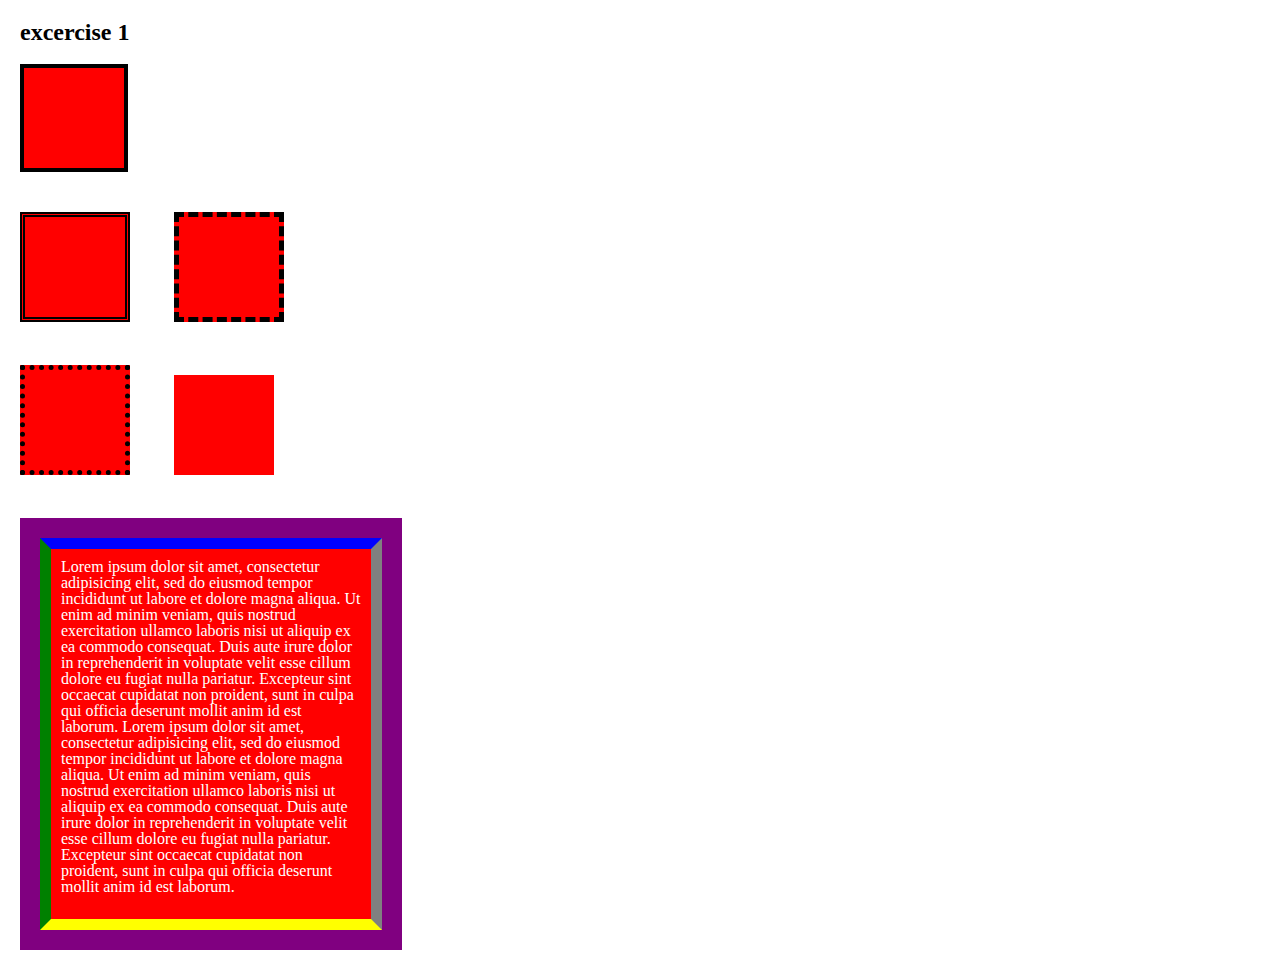
<file: project01/index.html>
<!DOCTYPE html>
<html lang="en">
	<head>
    	<meta charset="utf-8">
    	<link rel="stylesheet" type="text/css" href="assets/stylesheet/style.css">
    	<title>Excersice 1</title>
	</head>
	<body>
		<h1 class="heading">excercise 1</h1>
		<div class="box1"></div>
		<div class="box2"></div>
		<div class="box3"></div>
		<div>
		<div class="box4"></div>
		<div class="box5"></div>
		</div>
		<div class="bigbox">Lorem ipsum dolor sit amet, consectetur adipisicing elit, sed do eiusmod
		tempor incididunt ut labore et dolore magna aliqua. Ut enim ad minim veniam,
		quis nostrud exercitation ullamco laboris nisi ut aliquip ex ea commodo
		consequat. Duis aute irure dolor in reprehenderit in voluptate velit esse
		cillum dolore eu fugiat nulla pariatur. Excepteur sint occaecat cupidatat non
		proident, sunt in culpa qui officia deserunt mollit anim id est laborum. Lorem ipsum dolor sit amet, consectetur adipisicing elit, sed do eiusmod
		tempor incididunt ut labore et dolore magna aliqua. Ut enim ad minim veniam,
		quis nostrud exercitation ullamco laboris nisi ut aliquip ex ea commodo
		consequat. Duis aute irure dolor in reprehenderit in voluptate velit esse
		cillum dolore eu fugiat nulla pariatur. Excepteur sint occaecat cupidatat non
		proident, sunt in culpa qui officia deserunt mollit anim id est laborum.</div>
	</body>
</html>
</file>
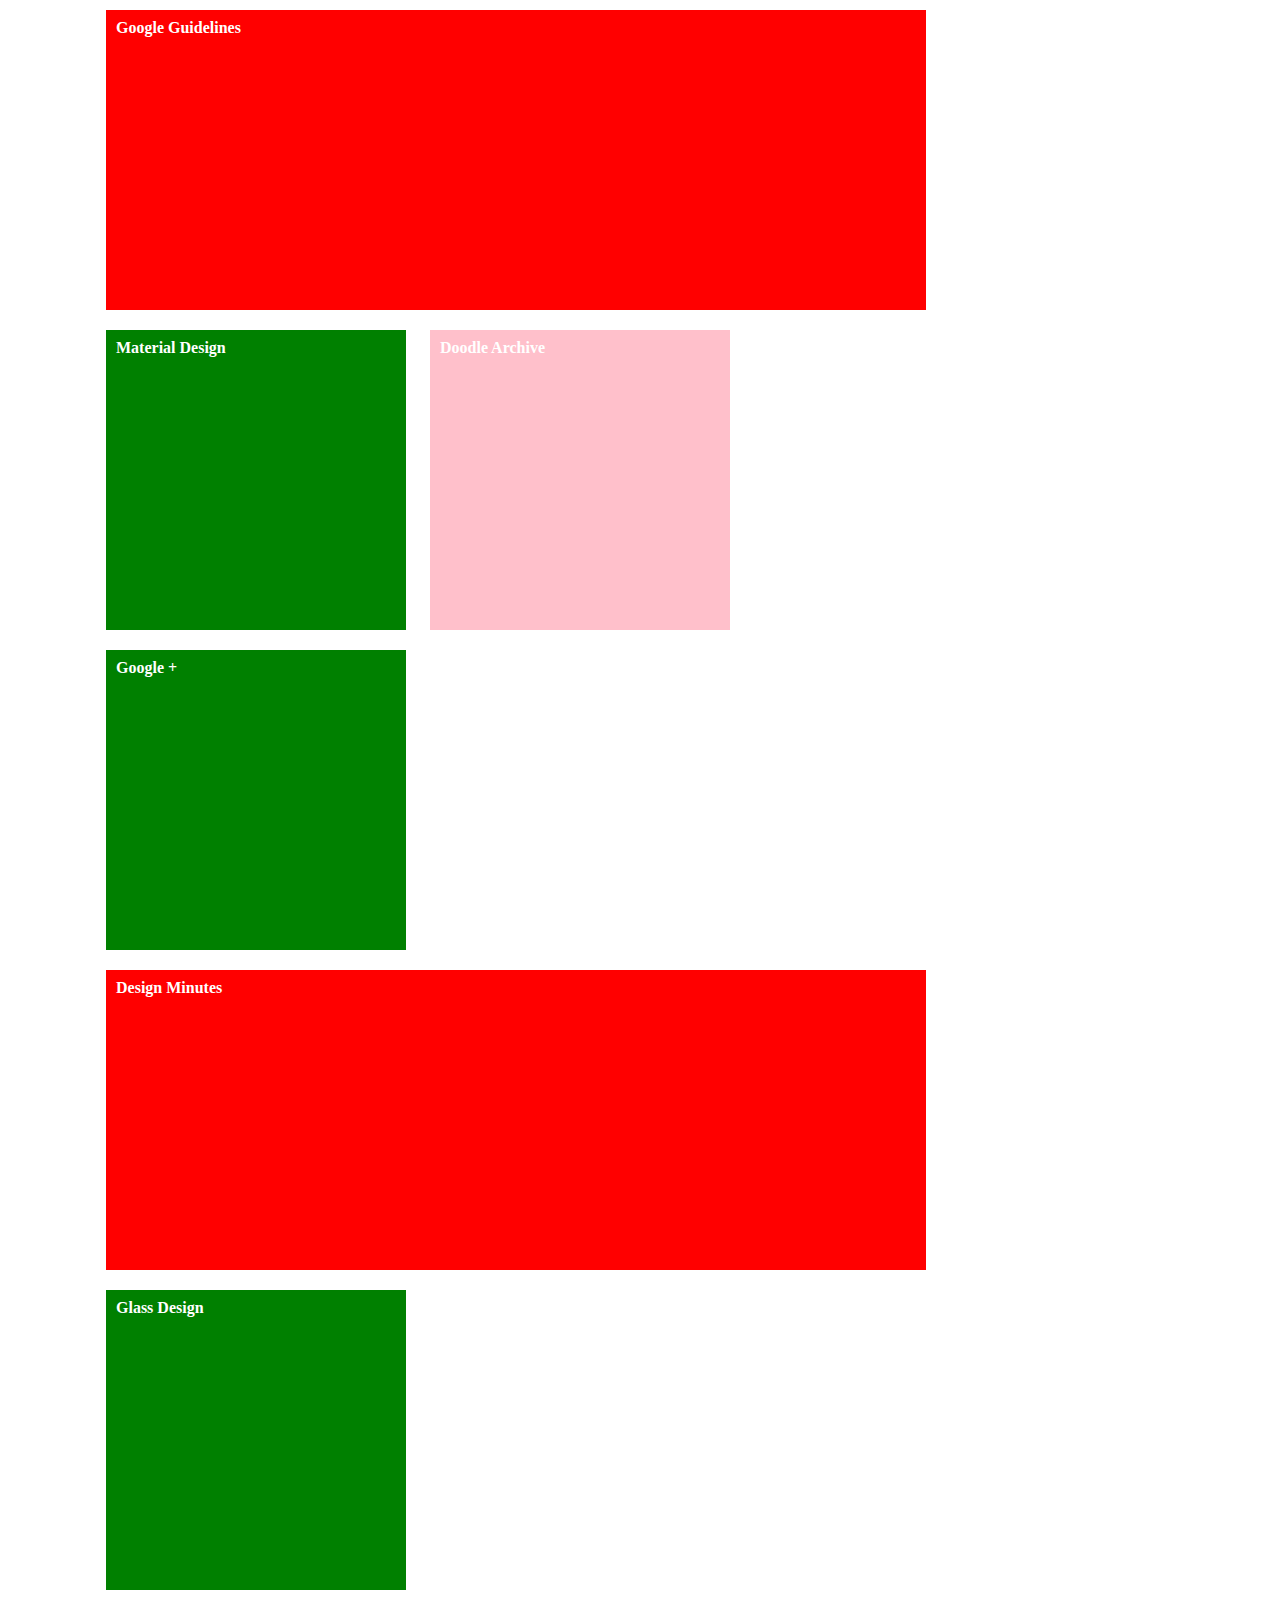
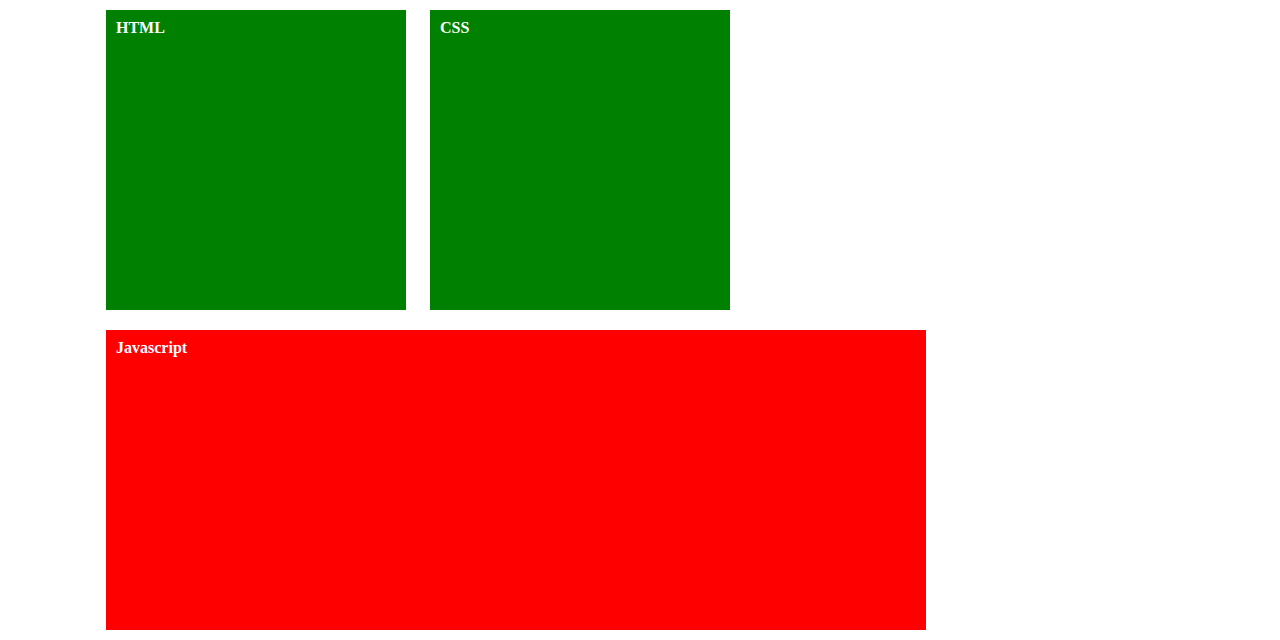
<file: project02/index.html>
<!DOCTYPE html>
<html lang="en">
	<head>
    	<meta charset="utf-8">
    	<link rel="stylesheet" type="text/css" href="assets/stylesheet/style.css">
    	<title>Project 2</title>
	</head>
	<body>
		<section class="parent">
		<div class="box1">Google Guidelines</div>
		<div class="box2">Material Design</div>
		<div class="box3">Doodle Archive</div>
		<div>
		<div class="box2">Google +</div>
		<div class="box1">Design Minutes</div>
		<div class="box2">Glass Design</div>
		</div>
		<div>
		<div class="box2">HTML</div>
		<div class="box2">CSS</div>
		<div class="box1">Javascript</div>
		</div>
		</section>
	</body>
</html>
</file>
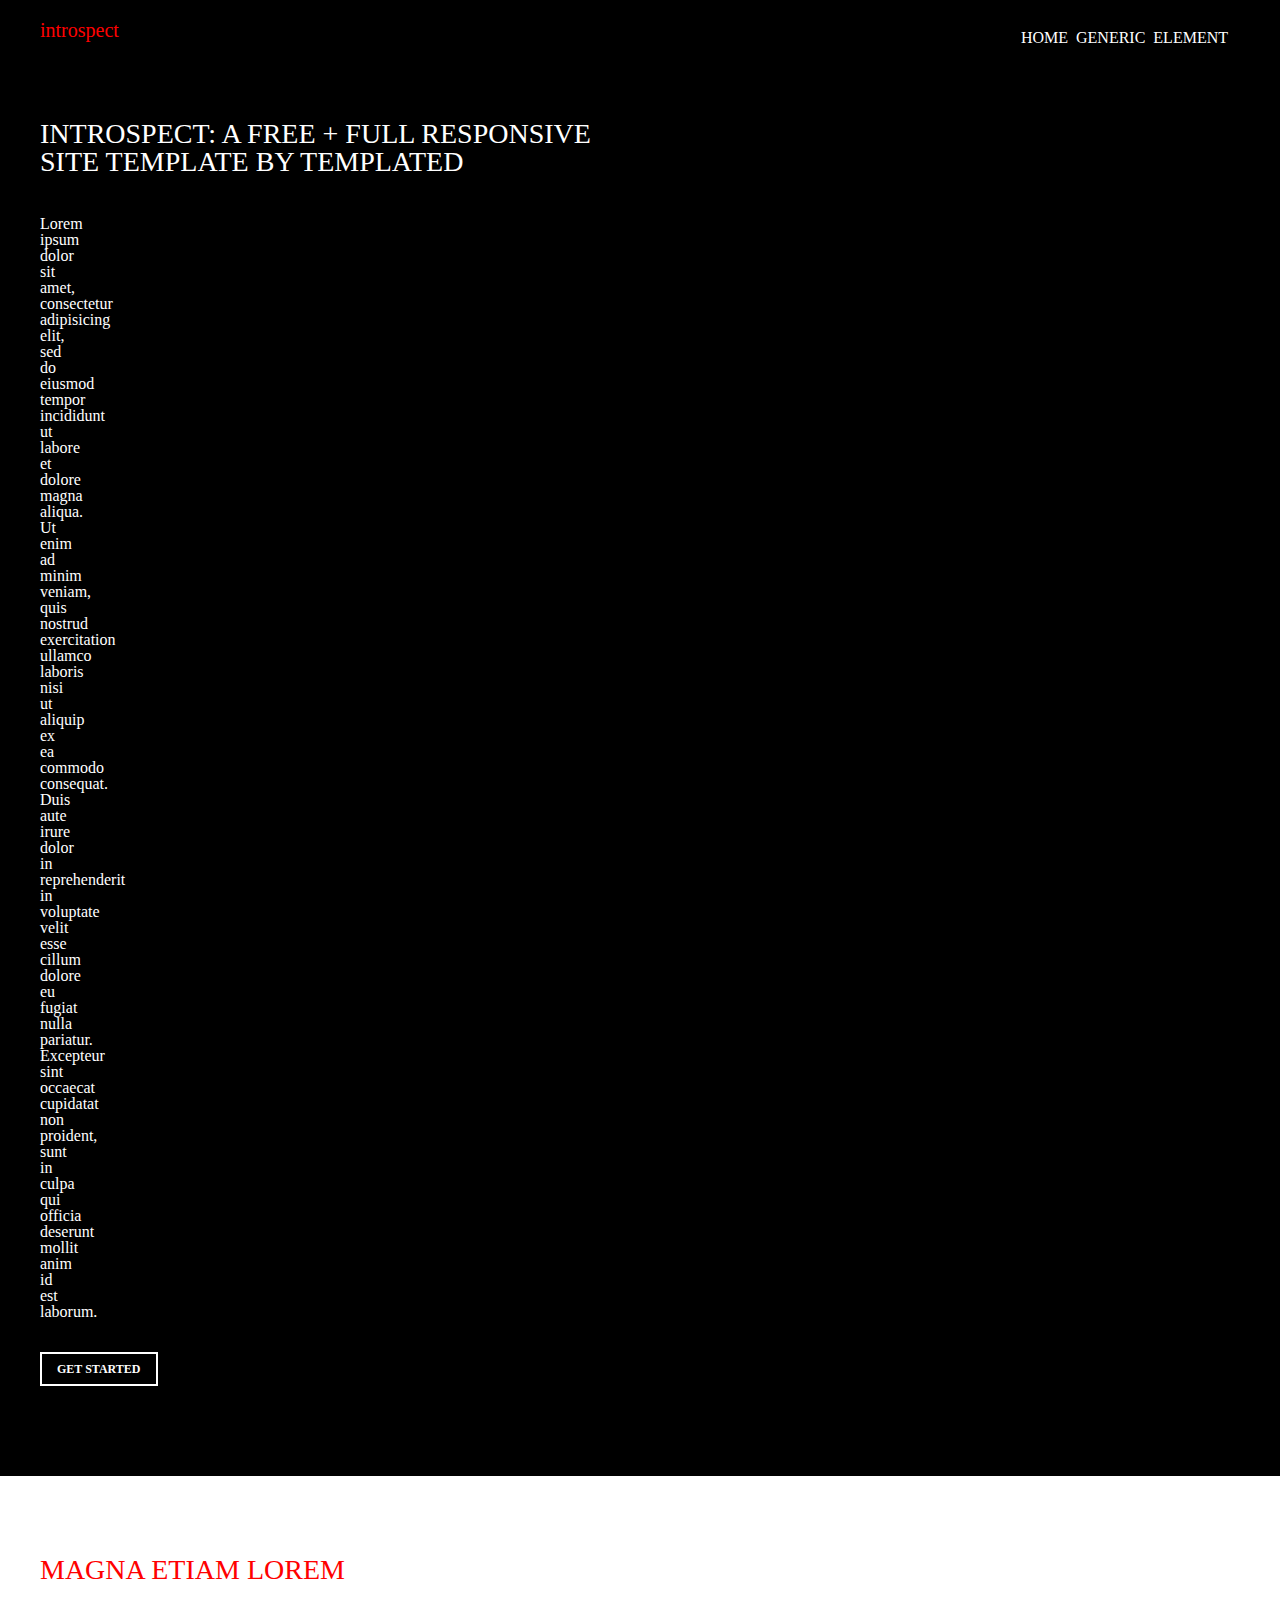
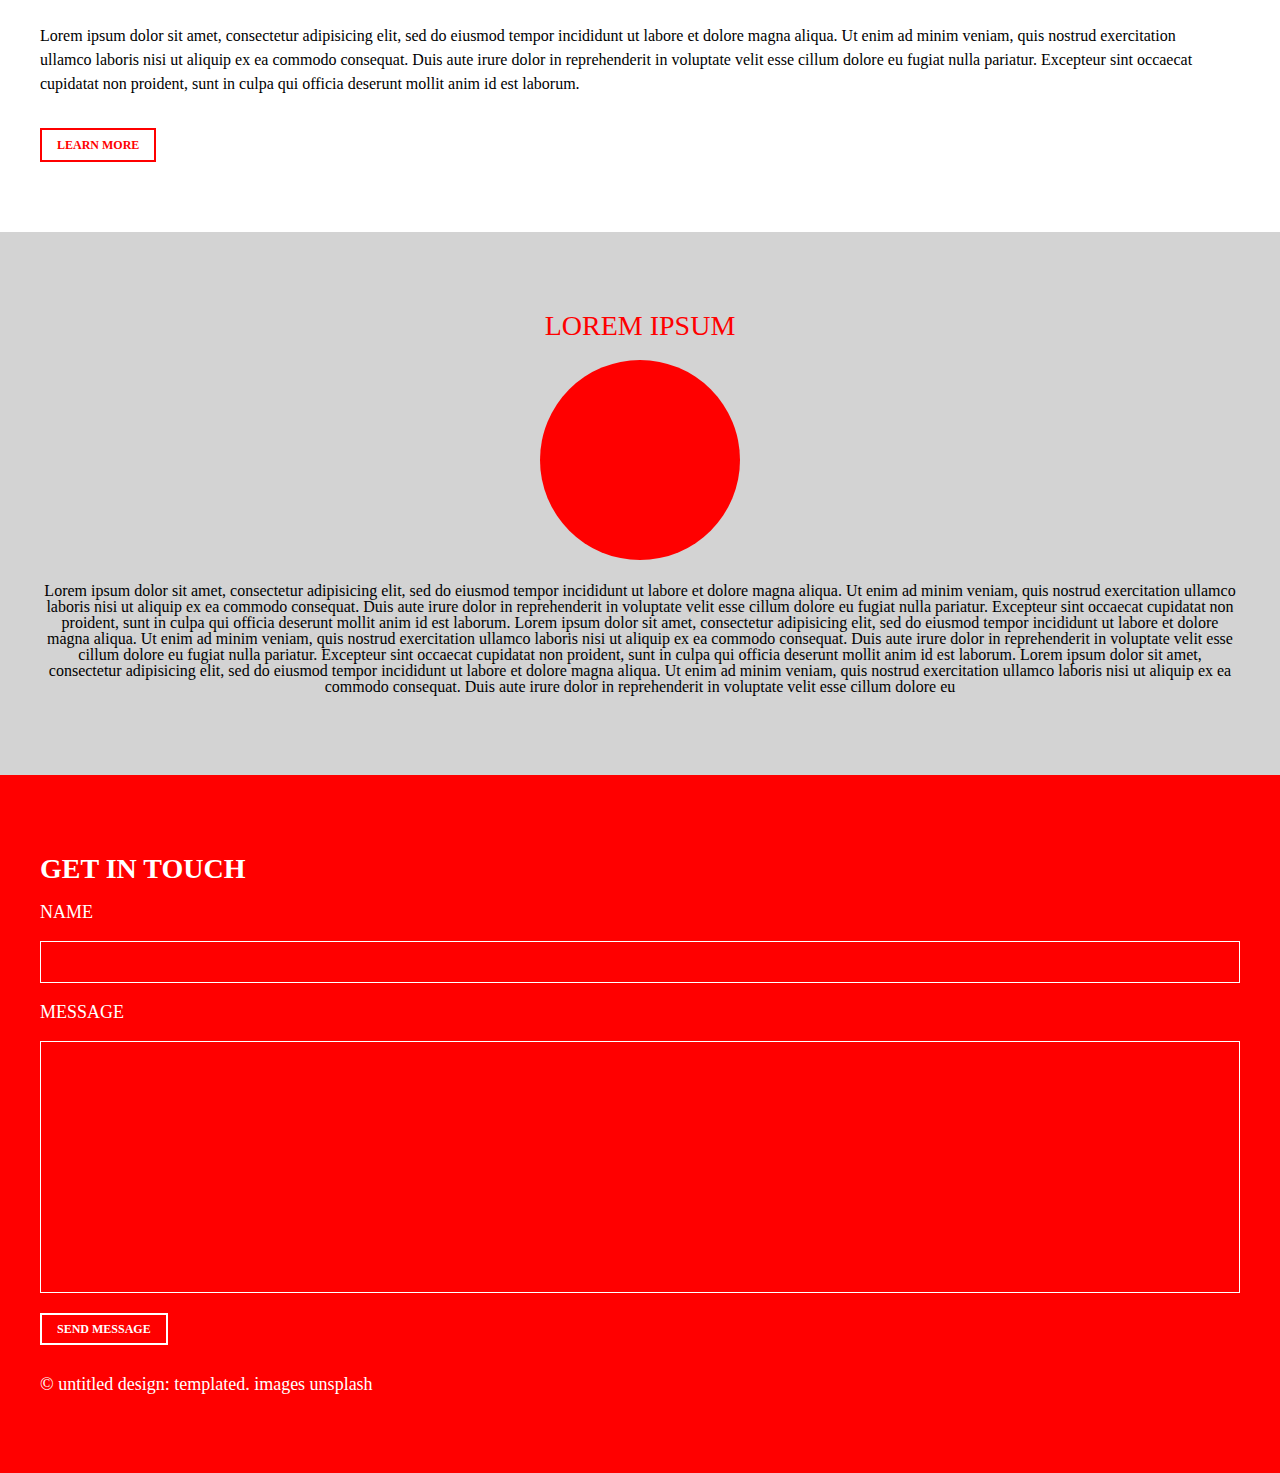
<file: project03/index.html>
<!DOCTYPE html>
<html lang="en">
	<head>
    	<meta charset="utf-8">
    	<link rel="stylesheet" type="text/css" href="assets/stylesheet/style.css">
    	<title>Project 3</title>
	</head>
	<body>
		<header class="head">
			<a class="logo">introspect<a>
				<nav class="head-nav">
				<a class="navi" href="#">home</a>
				<a class="navi" href="#">generic</a>
				<a class="navi" href="#">element</a>
			</nav>
			<div class="head-bod">
				<h1 class="h1-1">introspect: a free + full responsive </h1>
				<h1 class="h1-1">site template by templated</h1>
				<p class="p1">Lorem ipsum dolor sit amet, consectetur adipisicing elit, sed do eiusmod
				tempor incididunt ut labore et dolore magna aliqua. Ut enim ad minim veniam,
				quis nostrud exercitation ullamco laboris nisi ut aliquip ex ea commodo
				consequat. Duis aute irure dolor in reprehenderit in voluptate velit esse
				cillum dolore eu fugiat nulla pariatur. Excepteur sint occaecat cupidatat non
				proident, sunt in culpa qui officia deserunt mollit anim id est laborum.</p>
				<span class="box1" href="#" >get started</span>
			</div>
		</header>
		<main>
			<section class="m1">
				<h1 class="h1-2">magna etiam lorem</h1>
				<p class="p2">Lorem ipsum dolor sit amet, consectetur adipisicing elit, sed do eiusmod
				tempor incididunt ut labore et dolore magna aliqua. Ut enim ad minim veniam,
				quis nostrud exercitation ullamco laboris nisi ut aliquip ex ea commodo
				consequat. Duis aute irure dolor in reprehenderit in voluptate velit esse
				cillum dolore eu fugiat nulla pariatur. Excepteur sint occaecat cupidatat non
				proident, sunt in culpa qui officia deserunt mollit anim id est laborum.</p>
				<span class="box2" href="#">learn more</span>
			</section>
			<section class="m2">
				<h1 class="h1-3">lorem ipsum</h1>
				<div class="cir"></div>
				<p class="p3">Lorem ipsum dolor sit amet, consectetur adipisicing elit, sed do eiusmod
				tempor incididunt ut labore et dolore magna aliqua. Ut enim ad minim veniam,
				quis nostrud exercitation ullamco laboris nisi ut aliquip ex ea commodo
				consequat. Duis aute irure dolor in reprehenderit in voluptate velit esse
				cillum dolore eu fugiat nulla pariatur. Excepteur sint occaecat cupidatat non
				proident, sunt in culpa qui officia deserunt mollit anim id est laborum. Lorem ipsum dolor sit amet, consectetur adipisicing elit, sed do eiusmod
				tempor incididunt ut labore et dolore magna aliqua. Ut enim ad minim veniam,
				quis nostrud exercitation ullamco laboris nisi ut aliquip ex ea commodo
				consequat. Duis aute irure dolor in reprehenderit in voluptate velit esse
				cillum dolore eu fugiat nulla pariatur. Excepteur sint occaecat cupidatat non
				proident, sunt in culpa qui officia deserunt mollit anim id est laborum. Lorem ipsum dolor sit amet, consectetur adipisicing elit, sed do eiusmod
				tempor incididunt ut labore et dolore magna aliqua. Ut enim ad minim veniam,
				quis nostrud exercitation ullamco laboris nisi ut aliquip ex ea commodo
				consequat. Duis aute irure dolor in reprehenderit in voluptate velit esse
				cillum dolore eu </p>
			</section>
		</main>
		<footer class="foot">
			<h1 class="h1-4">get in touch</h1>
				<h2 class="p5" href="#">name</h2>
				<div class="b31"></div>
				<h2 class="p5" href="#">message</h2>
				<div class="b32"></div>
				<span class="box3"><a href="https://www.google.com/">send message</a></span>
				<h3 class="p6">&copy; untitled design: templated. images unsplash</h2>
		</footer>

	</body>
</html>
</file>
<file: project01/assets/stylesheet/style.css>
/* http://meyerweb.com/eric/tools/css/reset/ 
   v2.0 | 20110126
   License: none (public domain)
*/

html, body, div, span, applet, object, iframe,
h1, h2, h3, h4, h5, h6, p, blockquote, pre,
a, abbr, acronym, address, big, cite, code,
del, dfn, em, img, ins, kbd, q, s, samp,
small, strike, strong, sub, sup, tt, var,
b, u, i, center,
dl, dt, dd, ol, ul, li,
fieldset, form, label, legend,
table, caption, tbody, tfoot, thead, tr, th, td,
article, aside, canvas, details, embed, 
figure, figcaption, footer, header, hgroup, 
menu, nav, output, ruby, section, summary,
time, mark, audio, video {
	margin: 0;
	padding: 0;
	border: 0;
	font-size: 100%;
	font: inherit;
	vertical-align: baseline;
}
/* HTML5 display-role reset for older browsers */
article, aside, details, figcaption, figure, 
footer, header, hgroup, menu, nav, section {
	display: block;
}
body {
	line-height: 1;
}
ol, ul {
	list-style: none;
}
blockquote, q {
	quotes: none;
}
blockquote:before, blockquote:after,
q:before, q:after {
	content: '';
	content: none;
}
table {
	border-collapse: collapse;
	border-spacing: 0;
}
/* Css Reset Ends */

.heading {
	font-weight: bold;
	font-size: 24px;
	margin: 20px;
}
.box1 {
	width: 100px;
	height: 100px;
	border: 4px solid black;
	background-color: red;
	margin: 20px

}
.box2 {
	display: inline-block;
	 width: 100px;
	height: 100px;
	border: 5px double black;
	background-color: red;
	margin: 20px
}
.box3 {
	display: inline-block;
	width: 100px;
	height: 100px;
	border: 5px dashed black;
	background-color: red;
	margin: 20px
}
.box4 {
	display: inline-block;
	width: 100px;
	height: 100px;
	border: 5px dotted black;
	background-color: red;
	margin: 20px
}
.box5 {
	display: inline-block;
	width: 100px;
	height: 100px;
	background-color: red;
	margin: 20px;
}
.bigbox {
	display:inline-block;
	width: 300px;
	height: 350px;
	background-color: red;
	border-right: 11px solid gray;
	border-top: 11px solid blue;
	border-left: 11px solid green;
	border-bottom: 11px solid yellow;
	color: white;
	padding: 10px;
	margin: 40px;
	outline: 20px solid purple;

}
</file>
<file: project02/assets/stylesheet/style.css>
/* http://meyerweb.com/eric/tools/css/reset/ 
   v2.0 | 20110126
   License: none (public domain)
*/

html, body, div, span, applet, object, iframe,
h1, h2, h3, h4, h5, h6, p, blockquote, pre,
a, abbr, acronym, address, big, cite, code,
del, dfn, em, img, ins, kbd, q, s, samp,
small, strike, strong, sub, sup, tt, var,
b, u, i, center,
dl, dt, dd, ol, ul, li,
fieldset, form, label, legend,
table, caption, tbody, tfoot, thead, tr, th, td,
article, aside, canvas, details, embed, 
figure, figcaption, footer, header, hgroup, 
menu, nav, output, ruby, section, summary,
time, mark, audio, video {
	margin: 0;
	padding: 0;
	border: 0;
	font-size: 100%;
	font: inherit;
	vertical-align: baseline;
}
/* HTML5 display-role reset for older browsers */
article, aside, details, figcaption, figure, 
footer, header, hgroup, menu, nav, section {
	display: block;
}
body {
	line-height: 1;
}
ol, ul {
	list-style: none;
}
blockquote, q {
	quotes: none;
}
blockquote:before, blockquote:after,
q:before, q:after {
	content: '';
	content: none;
}
table {
	border-collapse: collapse;
	border-spacing: 0;
}
/* Css Reset Ends */

.parent {
	width: 85%;
	margin: 0 auto;
	color: white;
}
.box1 {
	display: inline-block;
	width: 800px;
	height: 280px;
	padding: 10px;
	background-color: red;
	margin: 10px;
	font-weight: bold;

}
.box2 {
	display: inline-block;
	width: 280px;
	height: 280px;
	padding: 10px;
	background-color: green;
	margin: 10px;
	font-weight: bold;
}

.box3 {
	display: inline-block;
	width: 280px;
	height: 280px;
	padding: 10px;
	background-color: pink;
	margin: 10px;
	font-weight: bold;
}
</file>
<file: project03/assets/stylesheet/style.css>
/* http://meyerweb.com/eric/tools/css/reset/ 
   v2.0 | 20110126
   License: none (public domain)
*/

html, body, div, span, applet, object, iframe,
h1, h2, h3, h4, h5, h6, p, blockquote, pre,
a, abbr, acronym, address, big, cite, code,
del, dfn, em, img, ins, kbd, q, s, samp,
small, strike, strong, sub, sup, tt, var,
b, u, i, center,
dl, dt, dd, ol, ul, li,
fieldset, form, label, legend,
table, caption, tbody, tfoot, thead, tr, th, td,
article, aside, canvas, details, embed, 
figure, figcaption, footer, header, hgroup, 
menu, nav, output, ruby, section, summary,
time, mark, audio, video {
	margin: 0;
	padding: 0;
	border: 0;
	font-size: 100%;
	font: inherit;
	vertical-align: baseline;
}
/* HTML5 display-role reset for older browsers */
article, aside, details, figcaption, figure, 
footer, header, hgroup, menu, nav, section {
	display: block;
}
body {
	line-height: 1;
}
ol, ul {
	list-style: none;
}
blockquote, q {
	quotes: none;
}
blockquote:before, blockquote:after,
q:before, q:after {
	content: '';
	content: none;
}
table {
	border-collapse: collapse;
	border-spacing: 0;
}
/* Css Reset Ends */

.head {
	background-color: black;
	color:white;
	padding: 20px 40px;
}
.navi {
	text-decoration: none;
	text-transform: uppercase;
	color: white;
	padding: 2px;
}
.head-nav {
	display: inline-block;
	float: right;
	padding: 10px;

}
.nav1 {
	text-align: right;
}
.logo {
	text-decoration: none;
	text-transform: lowercase;
	color: red;
	font-size: 20px;

}
.head-bod {
	padding: 80px 0px;
}
.h1-1 {
	text-transform: uppercase;
	font-size: 28px;
}
.p1 {
	padding: 40px 1300px 40px 0px;
}

.box1 {
	text-transform: uppercase;
	border: 2px solid white;
	padding: 8px  15px 8px 15px;
	font-size: 12px;
	font-weight: bold;
}
.m1 {
	background-color: white;
	color:black;
	padding: 80px 40px;
}
.h1-2 {
	text-transform: uppercase;
	font-size: 28px;
	color: red;
}
.p2 {
	padding: 40px 10px 40px 0px;
	line-height: 1.5;
}

.box2 {
	text-transform: uppercase;
	border: 2px solid red;
	padding: 8px  15px 8px 15px;
	font-size: 12px;
	font-weight: bold;
	color: red;
}

.m2 {
	background-color: lightgray;
	color:black;
	padding: 80px 40px;
	text-align: center;
}
.h1-3 {
	text-transform: uppercase;
	font-size: 28px;
	color: red;
}
.cir {
	display: inline-block;
	height:200px;
	width:200px;
	border-radius: 50%;
	background-color: red;
	margin: 20px;
}
.foot {
	background-color: red;
	color:white;
	padding: 80px 40px;
}
.p4 {
	padding: 40px 10px 40px 0px;
	line-height: 1.5;
}
.h1-4 {
	text-transform: uppercase;
	font-size: 28px;
	color: white;
	font-weight: bolder;
}
.p5 {
	text-transform: uppercase;
	font-size: 18px;
	color: white;
	margin: 20px 0;
}

.box3 {
	display:inline-block;
	text-transform: uppercase;
	border: 2px solid white;
	padding: 8px  15px 8px 15px;
	font-size: 12px;
	font-weight: bold;
	margin-top: 20px;
	cursor: pointer;
}
.box3 a {
	text-decoration:none;
	color: white;
}
.b31 {
	border: 1px solid white;
	height: 40px;

}
.b32 {
	border: 1px solid white;
	height: 250px;
}
.p6 {
	text-transform: lowercase;
	font-size: 18px;
	color: white;
	margin-top: 30px;
}
</file>
